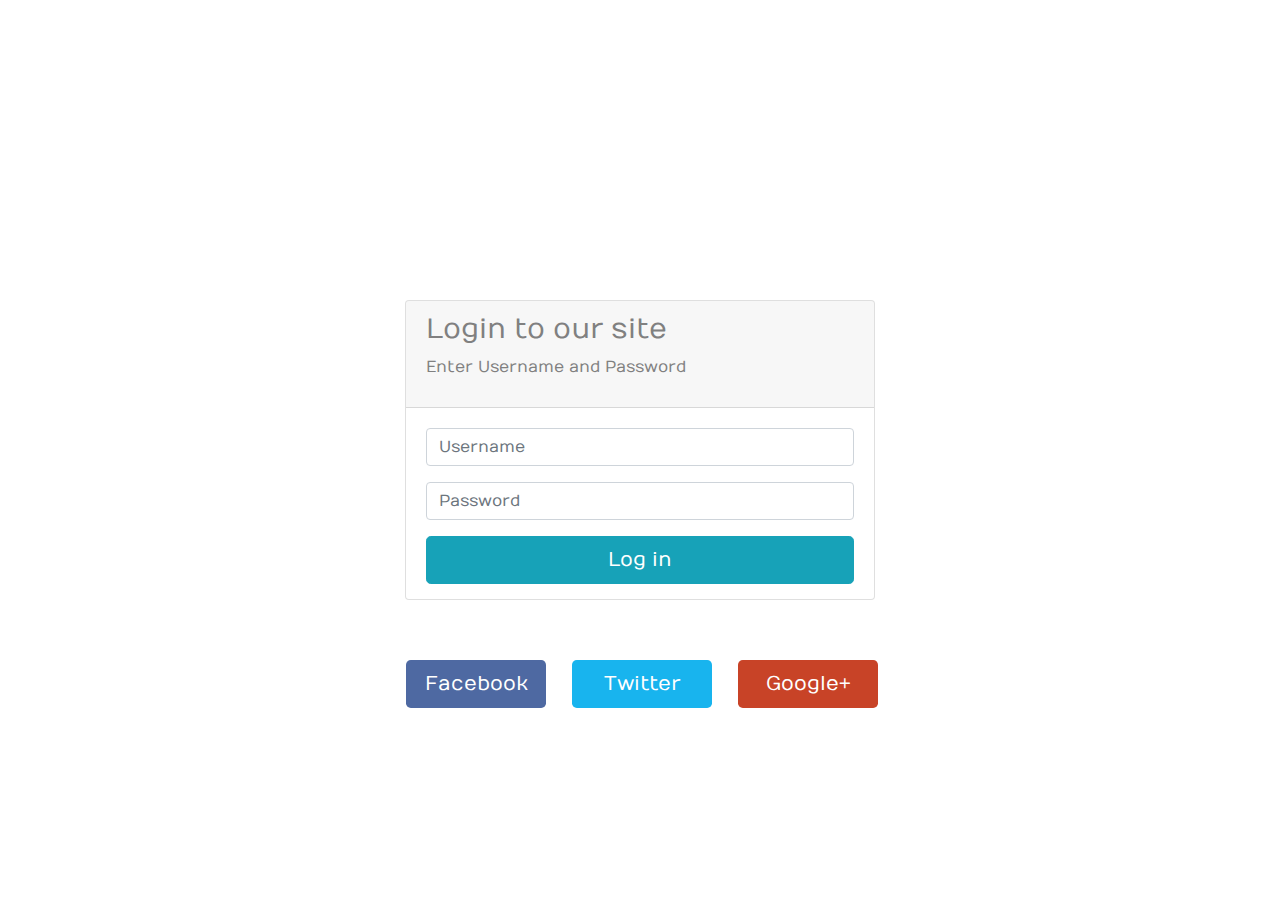
<file: Ej1/index.html>
<link href="https://maxcdn.bootstrapcdn.com/bootstrap/4.1.1/css/bootstrap.min.css" rel="stylesheet" id="bootstrap-css">
<script src="https://maxcdn.bootstrapcdn.com/bootstrap/4.1.1/js/bootstrap.min.js"></script>
<script src="https://cdnjs.cloudflare.com/ajax/libs/jquery/3.2.1/jquery.min.js"></script>

<!DOCTYPE html>
<html>
<head>
	<title>Login Page</title>
	<link rel="stylesheet" href="https://stackpath.bootstrapcdn.com/bootstrap/4.1.3/css/bootstrap.min.css" integrity="sha384-MCw98/SFnGE8fJT3GXwEOngsV7Zt27NXFoaoApmYm81iuXoPkFOJwJ8ERdknLPMO" crossorigin="anonymous">
	<link rel="stylesheet" href="https://use.fontawesome.com/releases/v5.3.1/css/all.css" integrity="sha384-mzrmE5qonljUremFsqc01SB46JvROS7bZs3IO2EmfFsd15uHvIt+Y8vEf7N7fWAU" crossorigin="anonymous">
	<link rel="stylesheet" type="text/css" href="css/style.css">
</head>
<body>
<div class="container">
	<div class="d-flex justify-content-center h-100">
        
		<div class="card">
			<div class="card-header">
				<h3>Login to our site</h3>
                <p class="texto" >Enter Username and Password</p>                
			</div>
			<div class="card-body">
				<form>
					<div class="input-group form-group">
						<input type="text" class="form-control" placeholder="Username">						
					</div>
					<div class="input-group form-group">						
						<input type="password" class="form-control" placeholder="Password">
					</div>
				
					<div class="form-group">
						<input type="submit" value="Log in" class="btn btn-info btn-lg btn-block">
					</div>
				</form>
            </div>
            <div class="loginwith">
                <p>Login with</p>
            </div>
            <div class="omb_login">
                <div class="row omb_row-sm-offset-4 omb_socialButtons">
                    <div class="col-xs-4 col-sm-4">
                        <a href="#" class="btn btn-lg btn-block omb_btn-facebook">
                            <i class="fa fa-facebook visible-xs"></i>
                            <span class="hidden-xs">Facebook</span>
                        </a>
                    </div>
                    <div class="col-xs-4 col-sm-4">
                        <a href="#" class="btn btn-lg btn-block omb_btn-twitter">
                            <i class="fa fa-twitter visible-xs"></i>
                            <span class="hidden-xs" >Twitter</span>
                        </a>
                    </div>	
                    <div class="col-xs-4 col-sm-4">
                        <a href="#" class="btn btn-lg btn-block omb_btn-google">
                            <i class="fa fa-google-plus visible-xs"></i>
                            <span class="hidden-xs">Google+</span>
                        </a>
                    </div>	
                </div>
		</div>
	</div>
</div>
</body>
</html>
</file>
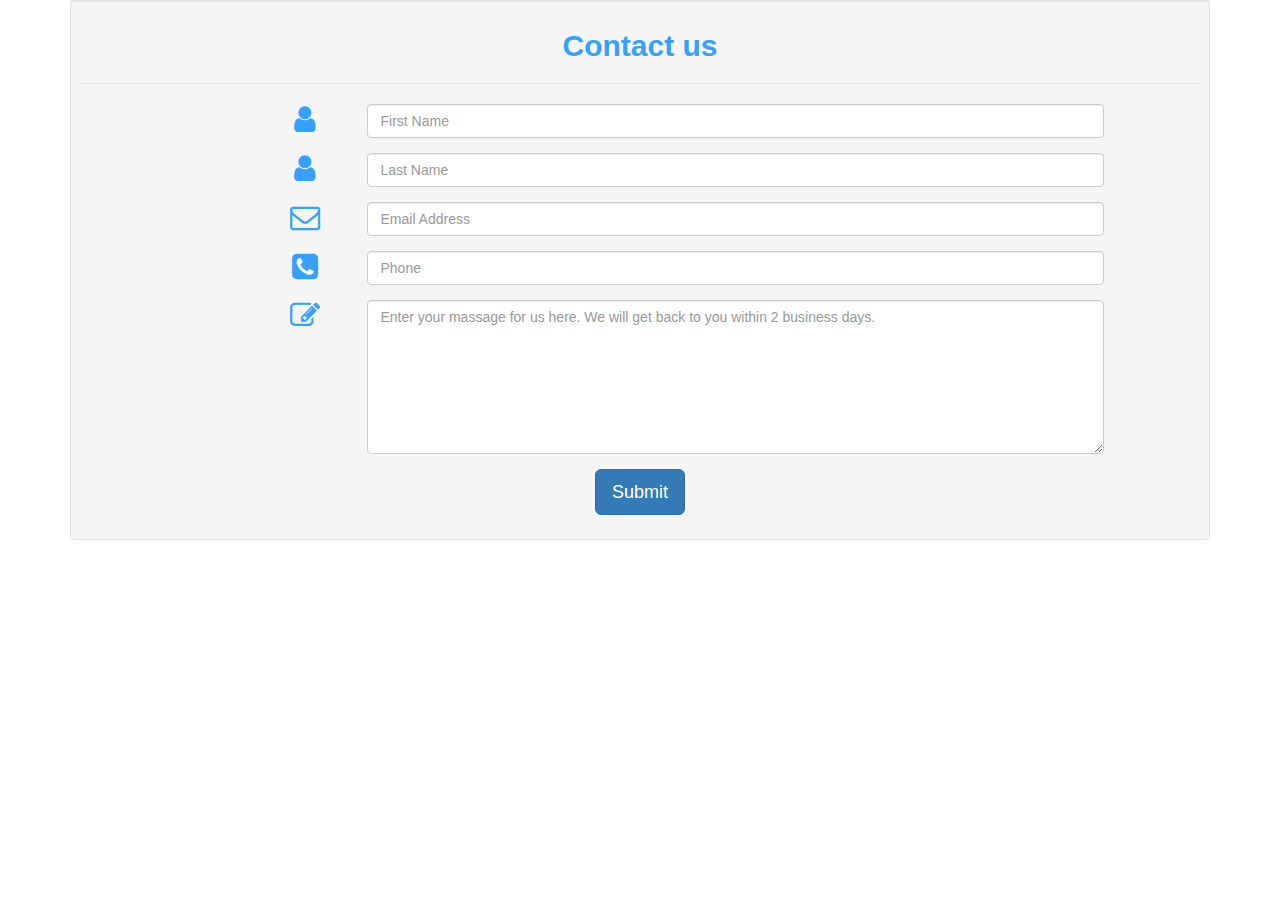
<file: Ej2/index.html>
<!DOCTYPE html>
<html>
  <head>
    <meta charset="utf-8">
    <link href="https://cdn.jsdelivr.net/npm/bootstrap@5.1.0/dist/css/bootstrap.min.css" rel="stylesheet" integrity="sha384-KyZXEAg3QhqLMpG8r+8fhAXLRk2vvoC2f3B09zVXn8CA5QIVfZOJ3BCsw2P0p/We" crossorigin="anonymous">
    <script src="https://cdn.jsdelivr.net/npm/bootstrap@5.1.0/dist/js/bootstrap.bundle.min.js" integrity="sha384-U1DAWAznBHeqEIlVSCgzq+c9gqGAJn5c/t99JyeKa9xxaYpSvHU5awsuZVVFIhvj" crossorigin="anonymous"></script>
    <link href="http://netdna.bootstrapcdn.com/font-awesome/4.0.0/css/font-awesome.css" rel="stylesheet">
    <link href="http://netdna.bootstrapcdn.com/bootstrap/3.3.7/css/bootstrap.min.css" rel="stylesheet">
    <link rel="stylesheet" href="css/style.css">
    <title>Contact Us</title>
  </head>
  <body>
    <div class="container">
        <div class="row">
            <div class="col-md-12">
                <div class="well well-sm">
                    <form class="form-horizontal" method="post">
                        <fieldset>
                            <legend class="text-center header"><b>Contact us</b></legend>

                            <div class="form-group"> 
                                <span class="col-md-1 col-md-offset-2 text-center"><i class="fa fa-user bigicon"></i></span>
                                <div class="col-md-8">
                                    <input id="fname" name="name" type="text" placeholder="First Name" class="form-control">
                                </div>
                            </div>
                            <div class="form-group">
                                <span class="col-md-1 col-md-offset-2 text-center"><i class="fa fa-user bigicon"></i></span>
                                <div class="col-md-8">
                                    <input id="lname" name="name" type="text" placeholder="Last Name" class="form-control">
                                </div>
                            </div>

                            <div class="form-group">
                                <span class="col-md-1 col-md-offset-2 text-center"><i class="fa fa-envelope-o bigicon"></i></span>
                                <div class="col-md-8">
                                    <input id="email" name="email" type="text" placeholder="Email Address" class="form-control">
                                </div>
                            </div>

                            <div class="form-group">
                                <span class="col-md-1 col-md-offset-2 text-center"><i class="fa fa-phone-square bigicon"></i></span>
                                <div class="col-md-8">
                                    <input id="phone" name="phone" type="text" placeholder="Phone" class="form-control">
                                </div>
                            </div>

                            <div class="form-group">
                                <span class="col-md-1 col-md-offset-2 text-center"><i class="fa fa-pencil-square-o bigicon"></i></span>
                                <div class="col-md-8">
                                    <textarea class="form-control" id="message" name="message" placeholder="Enter your massage for us here. We will get back to you within 2 business days." rows="7"></textarea>
                                </div>
                            </div>

                            <div class="form-group">
                                <div class="col-md-12 text-center">
                                    <button type="submit" class="btn btn-primary btn-lg">Submit</button>
                                </div>
                            </div>
                        </fieldset>
                    </form>
                </div>
            </div>
        </div>
    </div>
    </body>
    </html>
</file>
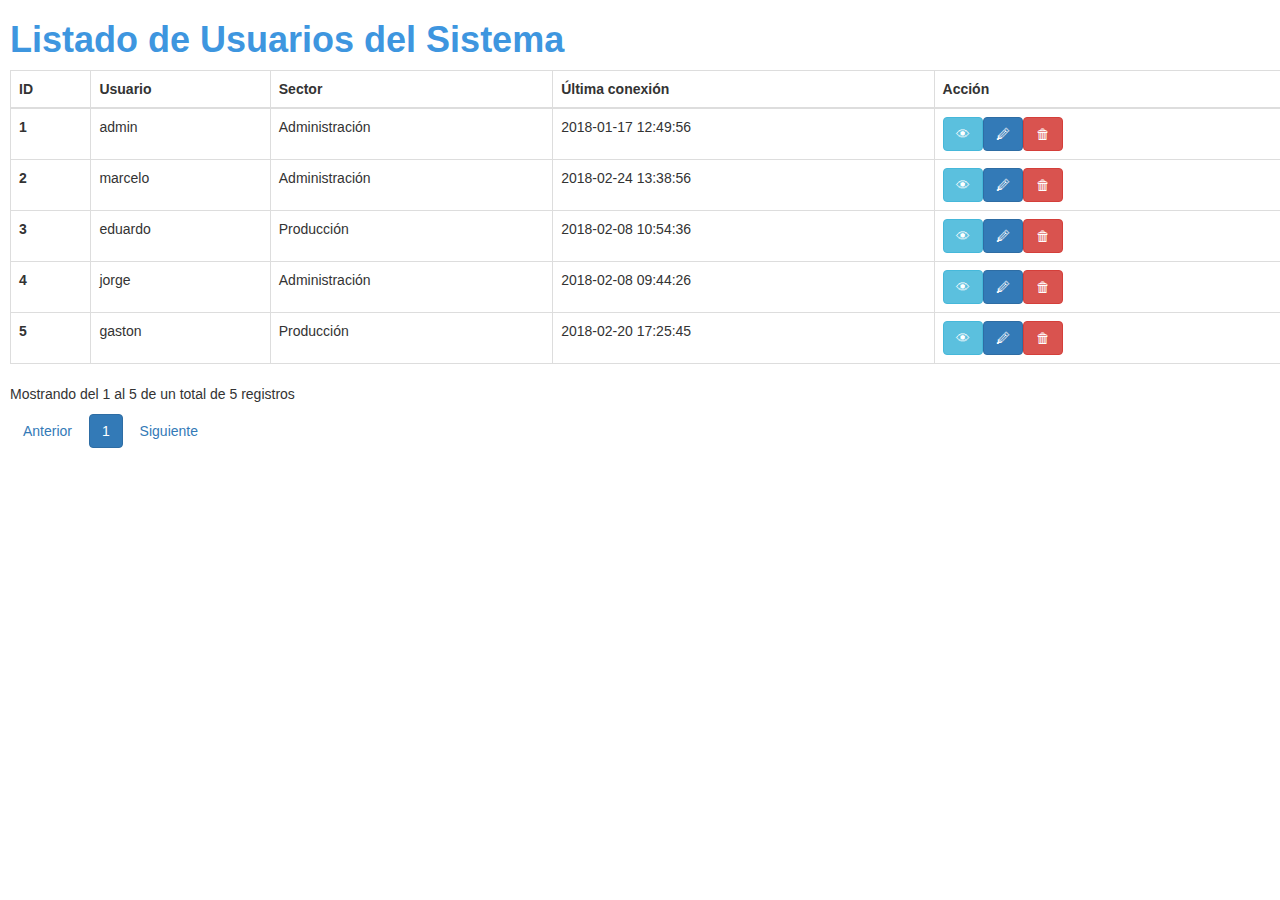
<file: Ej5/Index.html>
<!DOCTYPE html>
<html>
    <head>
		<meta charset="utf-8">
	  	<link href="//maxcdn.bootstrapcdn.com/bootstrap/3.3.0/css/bootstrap.min.css" rel="stylesheet" id="bootstrap-css">
		<script src="//maxcdn.bootstrapcdn.com/bootstrap/3.3.0/js/bootstrap.min.js"></script>
		<script src="//code.jquery.com/jquery-1.11.1.min.js"></script>
		<link rel="stylesheet" href="css/style.css">
    	<title>Tabla</title>
    </head>
	<body>
		<!------ Include the above in your HEAD tag ---------->
		<h1>Listado de Usuarios del Sistema</h1>
		
		<table class="table table-responsive table-bordered">
			<thead>
				<tr>
					<th>ID</th>
					<th>Usuario</th>
					<th>Sector</th>
					<th>Última conexión</th>
					<th>Acción</th>
				</tr>
			</thead>
			<tbody>
				<tr>
					<th scope="row">1</th>
					<td>admin</td>
					<td>Administración</td>
					<td>2018-01-17 12:49:56</td>
					<td>
						<a href='' class='btn btn-info m-b-1em'> &#128065;</a><a href='' class='btn btn-primary m-b-1em'> &#128393;</a><a href='' class='btn btn-danger m-b-1em'> &#128465; </a>
					</td>
				</tr>
				<tr>
					<th scope="row">2</th>
					<td>marcelo</td>
					<td>Administración</td>
					<td>2018-02-24 13:38:56</td>
					<td>
						<a href='' class='btn btn-info m-b-1em'> &#128065;</a><a href='' class='btn btn-primary m-b-1em'> &#128393;</a><a href='' class='btn btn-danger m-b-1em'> &#128465; </a>
					</td>
				</tr>
				<tr>
					<th scope="row">3</th>
					<td>eduardo</td>
					<td>Producción</td>
					<td>2018-02-08 10:54:36</td>
					<td>
						<a href='' class='btn btn-info m-b-1em'> &#128065;</a><a href='' class='btn btn-primary m-b-1em'> &#128393;</a><a href='' class='btn btn-danger m-b-1em'> &#128465; </a>
					</td>
				</tr>
				<tr>
					<th scope="row">4</th>
					<td>jorge</td>
					<td>Administración </td>
					<td>2018-02-08 09:44:26</td>
					<td>
						<a href='' class='btn btn-info m-b-1em'> &#128065;</a><a href='' class='btn btn-primary m-b-1em'> &#128393;</a><a href='' class='btn btn-danger m-b-1em'> &#128465; </a>
					</td>
				</tr>
				<tr>
					<th scope="row">5</th>
					<td>gaston</td>
					<td>Producción</td>
					<td>2018-02-20 17:25:45</td>
					<td>
						<a href='' class='btn btn-info m-b-1em'> &#128065;</a><a href='' class='btn btn-primary m-b-1em'> &#128393;</a><a href='' class='btn btn-danger m-b-1em'> &#128465; </a>
					</td>
				</tr>
			</tbody>
		</table> 
		<footer>
			<p>Mostrando del 1 al 5 de un total de 5 registros</p>
			<div class="botones">
				<a href='' class='btn m-b-1em'>Anterior</a>
				<a href='' class='btn btn-primary m-b-1em'> 1 </a>
				<a href='' class='btn m-b-1em'>Siguiente</a>
			</div>
		</footer>
	</body>
</html>
</file>
<file: Ej1/css/style.css>
@import url('https://fonts.googleapis.com/css?family=Numans');

html,body{
background-image: url('https://p4.wallpaperbetter.com/wallpaper/479/820/1020/highlights-circles-light-bubbles-wallpaper-preview.jpg');
background-size: cover;
background-repeat: no-repeat;
height: 100%;
font-family: 'Numans', sans-serif;
}
.container{
height: 100%;
align-content: center;
}
.texto{
    color: gray;
}
.card{
height: 300px;
margin-top: auto;
margin-bottom: auto;
width: 470px;
background-color: white;
}

.social_icon span:hover{
color: white;
cursor: pointer;
}

.card-header h3{
color: gray;
}

.social_icon{
position: absolute;
right: 20px;
top: -45px;
}

.input-group-prepend span{
width: 50px;
background-color: #FFC312;
color: black;
border:0 !important;
}

input:focus{
outline: 0 0 0 0  !important;
box-shadow: 0 0 0 0 !important;

}

.remember{
color: white;
}

.remember input
{
width: 20px;
height: 20px;
margin-left: 15px;
margin-right: 5px;
}

.login_btn{
color: black;
background-color: #FFC312;
width: 100px;
}

.login_btn:hover{
color: black;
background-color: white;
}

.links{
color: white;
}

.links a{
margin-left: 4px;
}

.loginwith{
    text-align: center;
    color: white;
}
.omb_login .omb_socialButtons a {
	color: white; 
	opacity:0.9; 
}
.omb_login .omb_socialButtons a:hover {
    color: white;
	opacity:1;    
}
.omb_login .omb_socialButtons .omb_btn-facebook {background: #3b5998; width: 140px;}
.omb_login .omb_socialButtons .omb_btn-twitter {background: #00aced;width: 140px;}
.omb_login .omb_socialButtons .omb_btn-google {background: #c32f10;width: 140px;}
</file>
<file: Ej2/css/style.css>
.header {
    color: #36A0FF;
    font-size: 30px;
    padding: 15px;
}

.bigicon {
    font-size: 30px;
    color: #36A0FF;
}
</file>
<file: Ej5/css/style.css>
h1{
    color: rgb(62, 150, 223);
    font-weight:bolder;
    margin-left: 10px;
}

table{
    margin-left: 10px;
}

footer{
    width: 800px;
    margin-left: 10px;
    display: inline-block;
}
.botones{
    display: inline-block;
}
</file>
